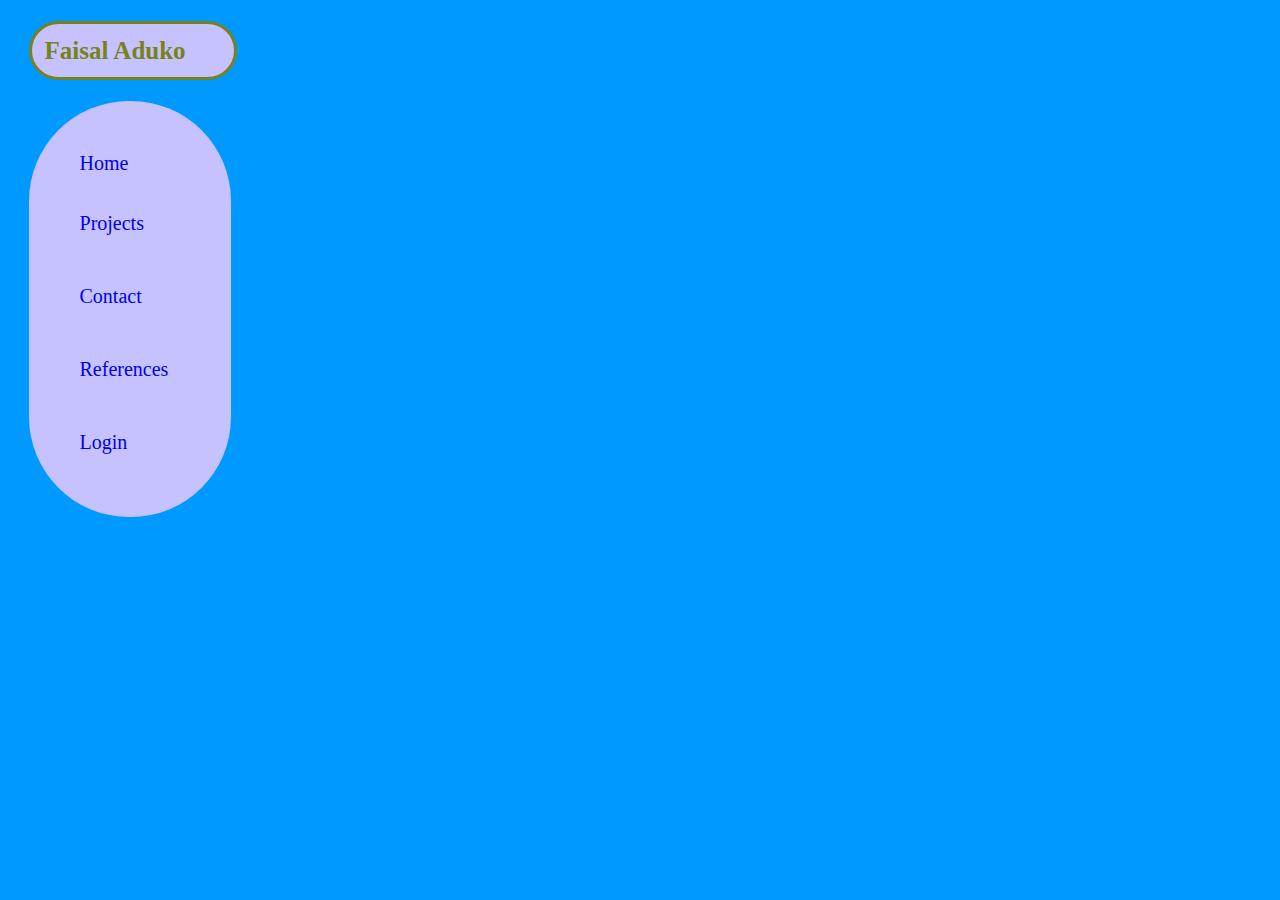
<file: index.html.html>
<!DOCTYPE html>
<html>
<head>
	<link rel="stylesheet" type="text/css" href="webs.css">

	<title>FAISAL</title>

	
	<h2>Faisal Aduko </h2> 
	
	

</head>

<body>
	<div>

		<div class="topnav">
			
              <a class="active" href="#home">Home</a>
              <a href="#Projects">Projects</a>
              <a href="#contact">Contact</a>
              <a href="#References">References</a>
              <a href="#login">Login</a>
		</div>
		
	</div>
		




</body>
</html>
</file>
<file: webs.css>
html{
	background-color: rgb(0, 153, 255);
}
h2{

	color: rgb(120, 130, 25);
	font-size: 25px;
	width: 14%;
	background-color: rgb(197, 194, 255);
	border: solid;
	border-radius: 100px;
	padding: 1% 1% 1% 1%;
	margin: 1.66%
}

	

#box{
	margin: 0 auto;
	background: no-repeat url("faisal.png");
	background-size: cover;
	
}

.topnav{
	
	display: grid;
	grid-template-rows: 10px;
	grid-template-columns: 1fr;
    grid-gap: 50px;
    padding: 4% 5% 5% 4%;
    width: 7%;
    background-color: rgb(197, 194, 255);
    border-radius: 100px;
    margin: 1.66%
    
}


div a:hover{
	text-decoration: none;
	font-size: 30px;
	font-weight: bold;
	font-style: 
	width: 20%;
}
div a{
	text-decoration: none;
	font-size: 20px;
}
</file>
